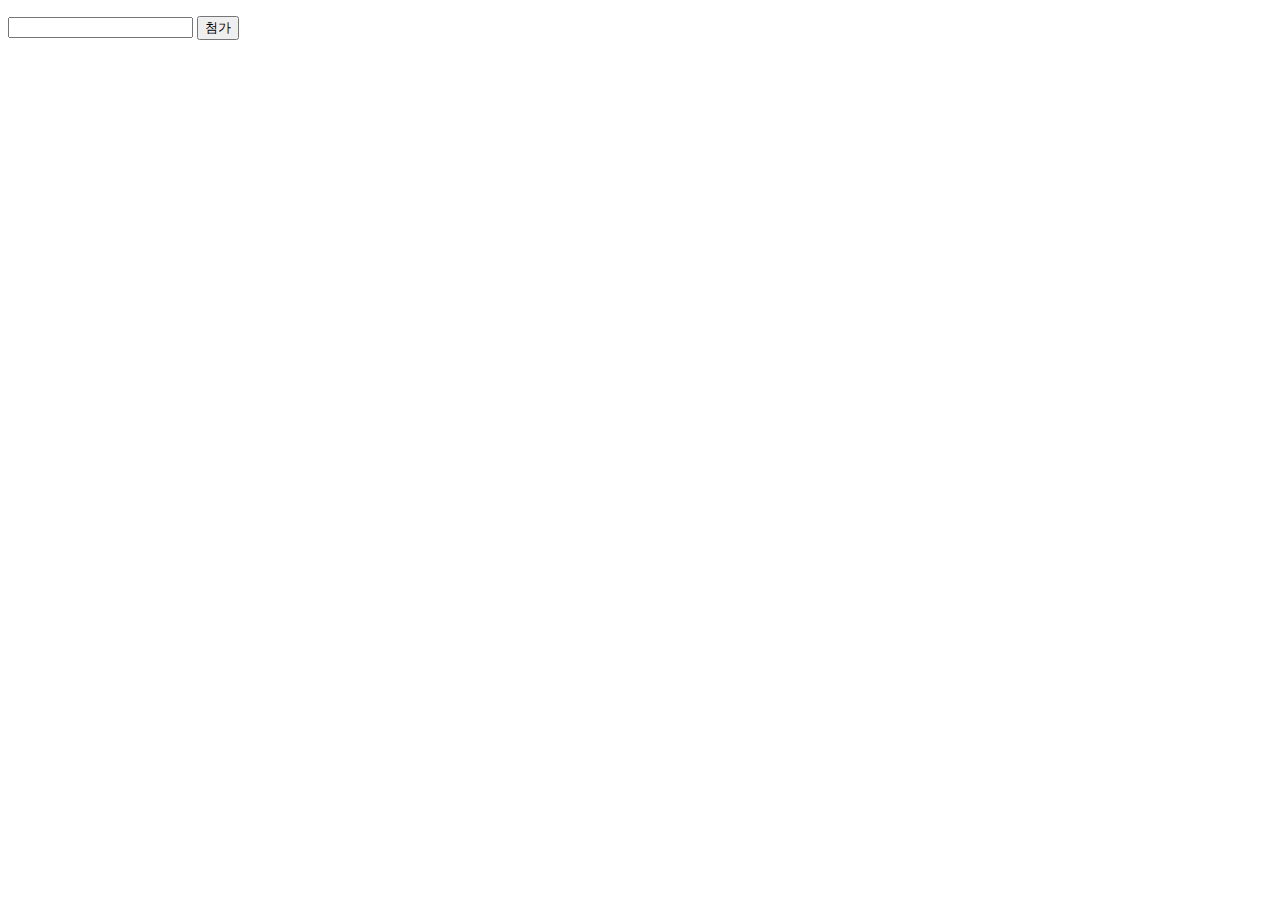
<file: js/quiz/index.html>
<!DOCTYPE html>
<html lang="en">
<head>
    <meta charset="UTF-8">
    <meta name="viewport" content="width=device-width, initial-scale=1.0">
    <title>오현고</title>
</head>
<body>
    <ul id="board">


    </ul>
    <form id="post-form" action="">
        <input type="text" id="write">
        <button>첨가</button>
    </form>
</body>
<script>
    const todos=[];
    
    function init(){
        JSON.parse(localStorage.getItem('todos')).forEach((todo)=>{
            todos.push(todo)
        });
        todos.forEach(addTodo);
    }
    init();

    function addTodo(postText){
        const post = document.createElement("li");
        post.innerText = postText;
        document.querySelector("#board").appendChild(post);
    }


document.querySelector("#post-form").addEventListener("submit",(e)=>{
    e.preventDefault();
    const postText = document.querySelector("#write").value
    if (postText !=="" ) {
        
          document.querySelector("#write").value="";
          todos.push(postText);
          localStorage.setItem('todos',JSON.stringify(todos));
          document.querySelector("#board").innerHTML="";
          todos.forEach(addTodo);


            
          }




       
       
       console.log(todos)
       
       
    }) 

</script>
</html>
</file>
